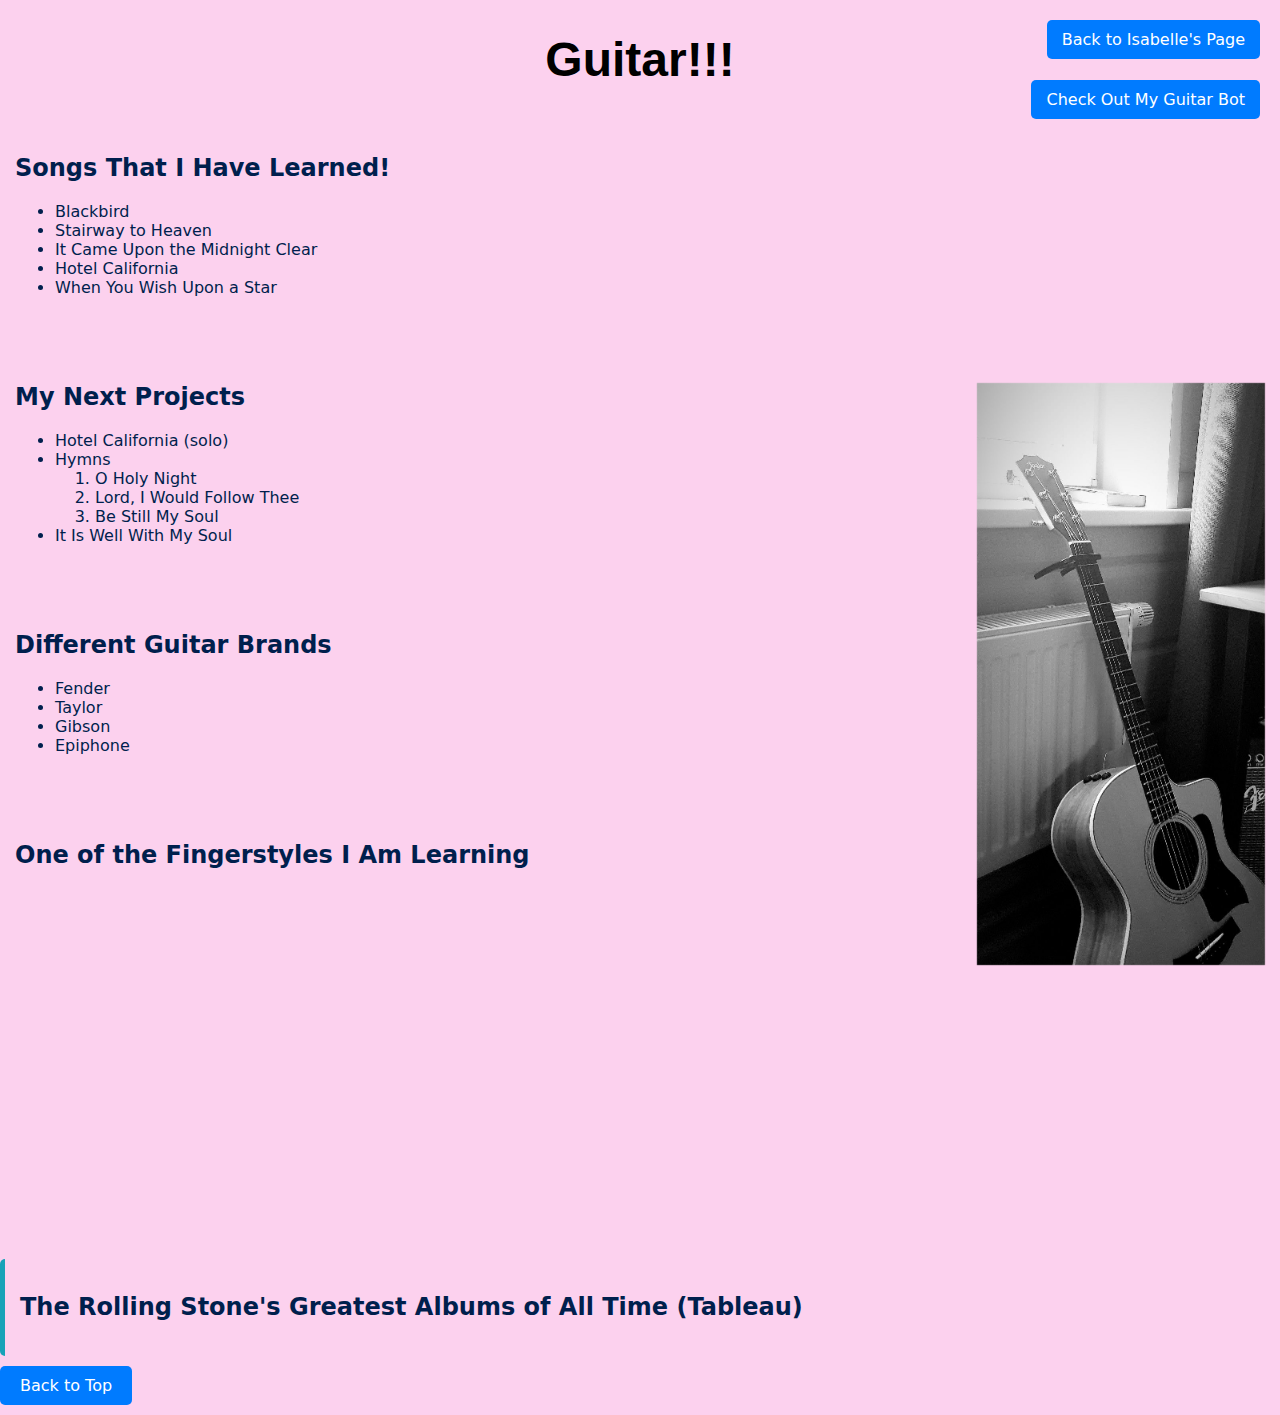
<file: guitar.html>
<!DOCTYPE html>
<html lang="en">
<head>
    <meta charset="UTF-8">
    <meta name="viewport" content="width=device-width, initial-scale=1.0">
    <title>Guitar</title>
    
    <link rel="stylesheet" href="guitarstyles.css"> <!-- Link to your CSS file -->
</head>
<body>
    <header>
        <h1 style="text-align: center; font-size: xxx-large; #001f4d; font-family: Calibri, sans-serif;" id= "top">Guitar!!!</h1>
    </header>

    <div>
        <a href="index.html" class="back-link">Back to Isabelle's Page</a>

    </div>

    <div>
        <a href="guitarbot.html" class="bot-link">Check Out My Guitar Bot</a>
    </div>

    <div class="text-box one">
        <h2>Songs That I Have Learned!</h2>
        <p>
            <ul>
                <li>Blackbird</li>
                <li>Stairway to Heaven</li>
                <li>It Came Upon the Midnight Clear</li>
                <li>Hotel California</li>
                <li>When You Wish Upon a Star</li>
            </ul>
        </p>
    </div>

    <div class="image">
        <img src="assets/img/guitar.jpg" alt="Picture of a guitar." width="40%" z-index="4">

    </div>

    <div class="text-box two">
        <h2>My Next Projects</h2>
        <p>
            <ul>
                <li>Hotel California (solo)</li>
                <li>Hymns
                    <ol>
                        <li>O Holy Night</li>
                        <li>Lord, I Would Follow Thee</li>
                        <li>Be Still My Soul</li>
                    </ol>
                </li>
                <li>It Is Well With My Soul</li>
            </ul>
        </p>
    </div>

    <div class="text-box three">
        <h2>Different Guitar Brands</h2>
        <p>
            <ul>
                <li>Fender</li>
                <li>Taylor</li>
                <li>Gibson</li>
                <li>Epiphone</li>
            </ul>
        </p>
    </div>

    <div class="text-box four">
        <h2>One of the Fingerstyles I Am Learning</h2>
        <p>
            <iframe width="560" height="315" src="https://www.youtube.com/embed/x5tGelB9FfA?si=VZP9N69-6dxreI2L" title="YouTube video player" frameborder="0" allow="accelerometer; autoplay; clipboard-write; encrypted-media; gyroscope; picture-in-picture; web-share" referrerpolicy="strict-origin-when-cross-origin" allowfullscreen></iframe>
        </p>
    </div>

    <div class="text-box" style="border-left: 5px solid #17a2b8;">
    <h2>The Rolling Stone's Greatest Albums of All Time (Tableau)</h2>
    <div class='tableauPlaceholder' id='viz1734494901522' style='position: relative'><noscript><a href='#'><img alt='Greatest Albums of All Time ' src='https:&#47;&#47;public.tableau.com&#47;static&#47;images&#47;Gr&#47;GreatestAlbumsofAllTimetest&#47;GreatestAlbumsofAllTime&#47;1_rss.png' style='border: none' /></a></noscript><object class='tableauViz'  style='display:none;'><param name='host_url' value='https%3A%2F%2Fpublic.tableau.com%2F' /> <param name='embed_code_version' value='3' /> <param name='site_root' value='' /><param name='name' value='GreatestAlbumsofAllTimetest&#47;GreatestAlbumsofAllTime' /><param name='tabs' value='no' /><param name='toolbar' value='yes' /><param name='static_image' value='https:&#47;&#47;public.tableau.com&#47;static&#47;images&#47;Gr&#47;GreatestAlbumsofAllTimetest&#47;GreatestAlbumsofAllTime&#47;1.png' /> <param name='animate_transition' value='yes' /><param name='display_static_image' value='yes' /><param name='display_spinner' value='yes' /><param name='display_overlay' value='yes' /><param name='display_count' value='yes' /><param name='language' value='en-US' /></object></div>                <script type='text/javascript'>                    var divElement = document.getElementById('viz1734494901522');                    var vizElement = divElement.getElementsByTagName('object')[0];                    vizElement.style.width='1120px';vizElement.style.height='1732px';                    var scriptElement = document.createElement('script');                    scriptElement.src = 'https://public.tableau.com/javascripts/api/viz_v1.js';                    vizElement.parentNode.insertBefore(scriptElement, vizElement);                </script>
</div>

    
</body>
<a href="#top" class="back-to-top">Back to Top</a>

<!-- Some content to make the page scrollable -->
<div style="height: 20px;"></div>

<!-- Add an id to the top of the page -->
<div id="top"></div>

</html>
</file>
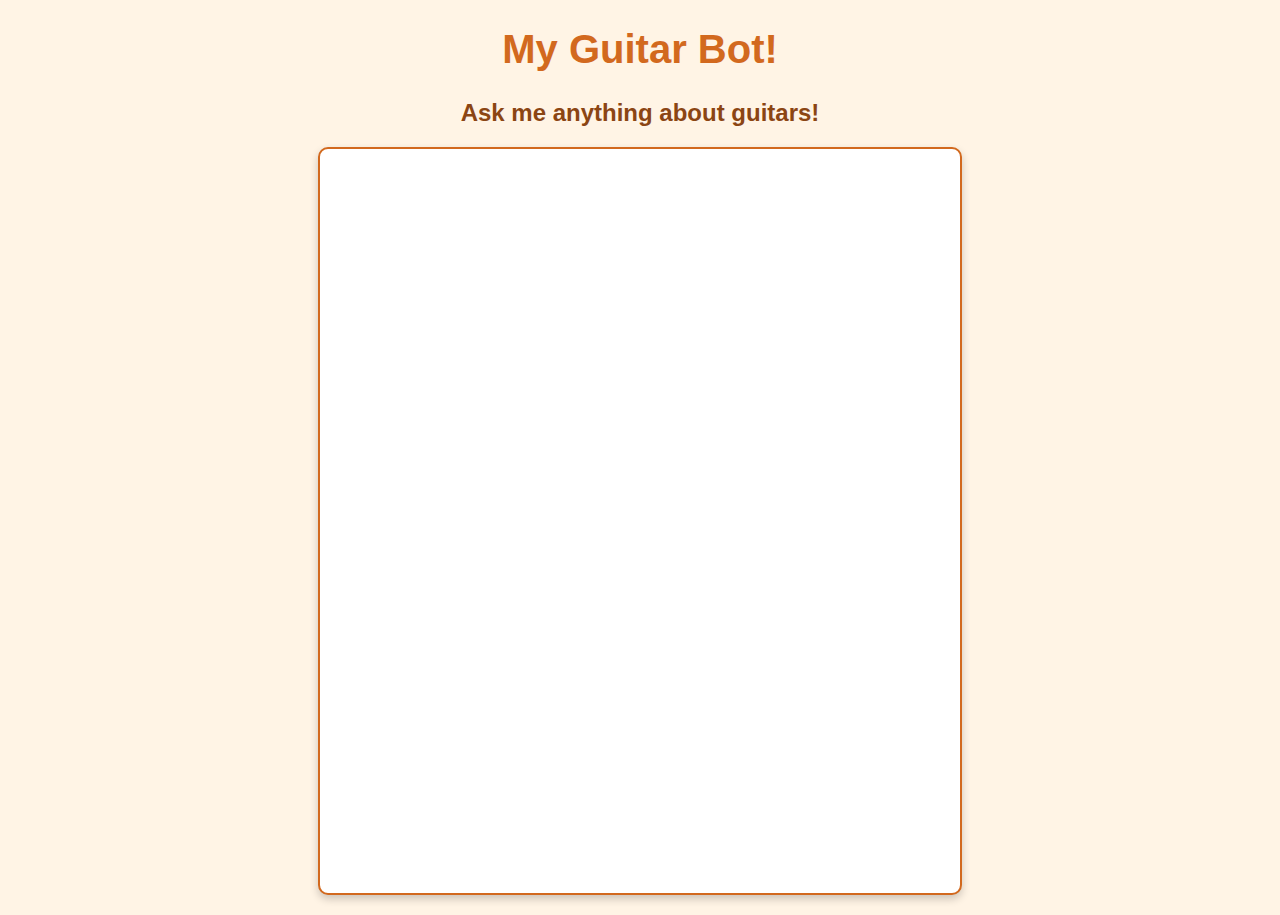
<file: guitarbot.html>
<!DOCTYPE html>
<html lang="en">
<head>
    <meta charset="UTF-8">
    <meta name="viewport" content="width=device-width, initial-scale=1.0">
    <title>My Guitar Bot</title>
    <style>
        body {
            background-color: #FFF4E5; /* Very light orange */
            font-family: Arial, sans-serif;
            text-align: center;
            margin: 0;
            padding: 0;
        }
        header {
            margin-top: 20px;
            color: #D2691E; /* Chocolate color for contrast */
        }
        h1 {
            font-size: 2.5em;
        }
        h2 {
            font-size: 1.5em;
            color: #8B4513; /* Saddle brown */
        }
        .chat-container {
            margin: 20px auto;
            padding: 20px;
            max-width: 600px;
            background-color: #FFFFFF; /* White background for the chatbox */
            border: 2px solid #D2691E; /* Chocolate border */
            border-radius: 10px;
            box-shadow: 0px 4px 8px rgba(0, 0, 0, 0.2);
        }
    </style>
</head>
<body>
    <header>
        <h1>My Guitar Bot!</h1>
        <h2>Ask me anything about guitars!</h2>
    </header>
    <div class="chat-container">
        <iframe 
            src="https://www.chatbase.co/chatbot-iframe/6uXEsgcFY6sz6MnhvFvKp"
            width="100%"
            style="height: 100%; min-height: 700px;"
            frameborder="0"
            allow="microphone">
        </iframe>
    </div>
    
</body>
</html>
</file>
<file: guitarstyles.css>
header {
    font-family: system-ui, -apple-system, BlinkMacSystemFont, 'Segoe UI', Roboto, Oxygen, Ubuntu, Cantarell, 'Open Sans', 'Helvetica Neue', sans-serif;
}

body {
    margin: 0;
    padding: 0;
    font-family: system-ui, -apple-system, BlinkMacSystemFont, 'Segoe UI', Roboto, Oxygen, Ubuntu, Cantarell, 'Open Sans', 'Helvetica Neue', sans-serif, sans-serif;
    background-color: #fcd1ee; 
}

.back-link {
    position: absolute;
    top: 20px; 
    right: 20px; 
    font-size: 16px; 
    background-color: #007bff; 
    color: white; 
    padding: 10px 15px;
    text-decoration: none; 
    border-radius: 5px; 
    z-index: 10; 
}

.bot-link {
    position: absolute;
    top: 80px; 
    right: 20px; 
    font-size: 16px; 
    background-color: #007bff; 
    color: white; 
    padding: 10px 15px;
    text-decoration: none; 
    border-radius: 5px; 
    z-index: 10; 
}

.back-link:hover {
    background-color: #0056b3; 
}


.image {
    text-align: right;
    right: 0;
    padding: 15px;
    margin: 20px 0;
    border-radius: 5px;
    position: absolute;
    z-index: 10;
}
/* Styling for text boxes */
.text-box {
    text-align: left;
    font-family: system-ui, -apple-system, BlinkMacSystemFont, 'Segoe UI', Roboto, Oxygen, Ubuntu, Cantarell, 'Open Sans', 'Helvetica Neue', sans-serif;
    color: #001f4d; /* Navy blue */
    border-radius: 5px;
    padding: 15px;
    margin: 20px 0;
    max-width: 1600px;
    z-index: 1;
}

/* Specific text boxes */
.text-box.one {
    text-align: left;
    font-family: system-ui, -apple-system, BlinkMacSystemFont, 'Segoe UI', Roboto, Oxygen, Ubuntu, Cantarell, 'Open Sans', 'Helvetica Neue', sans-serif;
    z-index: 1;
}

.text-box.two {
    text-align: left;
    font-family: system-ui, -apple-system, BlinkMacSystemFont, 'Segoe UI', Roboto, Oxygen, Ubuntu, Cantarell, 'Open Sans', 'Helvetica Neue', sans-serif;
    z-index: 1;
}

.text-box.three {
    text-align: left;
    font-family: system-ui, -apple-system, BlinkMacSystemFont, 'Segoe UI', Roboto, Oxygen, Ubuntu, Cantarell, 'Open Sans', 'Helvetica Neue', sans-serif;
    z-index: 1;
}

.text-box.four {
    text-align: left;
    font-family: system-ui, -apple-system, BlinkMacSystemFont, 'Segoe UI', Roboto, Oxygen, Ubuntu, Cantarell, 'Open Sans', 'Helvetica Neue', sans-serif;
    z-index: 1;
}

.back-to-top {
    position: bottom;
    bottom: 20px;
    right: 20px;
    background-color: #007bff;
    color: white;
    padding: 10px 20px;
    border-radius: 5px;
    text-decoration: none;
    font-size: 16px;
}

.back-to-top:hover {
    background-color: #0056b3;
}
</file>
